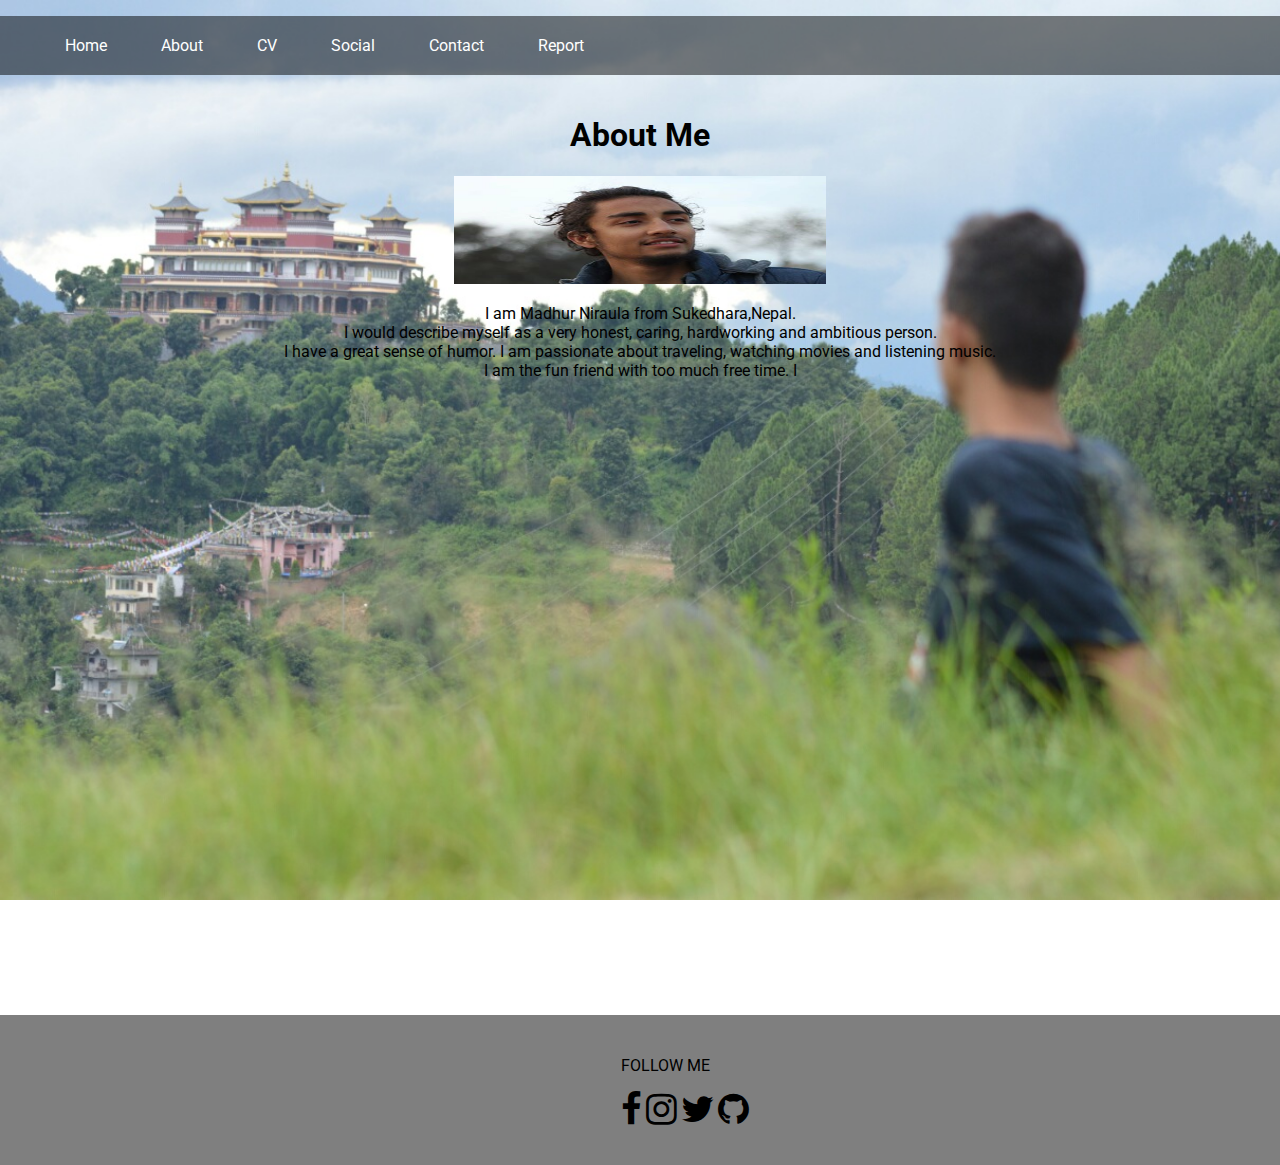
<file: about.html>
<!DOCTYPE html>
<html lang="en">
<head>
	<title>Welcome</title>
		<link rel="stylesheet" href="https://cdnjs.cloudflare.com/ajax/libs/font-awesome/4.7.0/css/font-awesome.min.css"><!--icon link for facebook icon ,instagram(Font Awesome icon)-->
	<link href="https://fonts.googleapis.com/icon?family=Material+Icons" rel="stylesheet"><!--menu icon link( google material icon)-->
	<link rel="stylesheet" type="text/css" href="style.css">
	<link href="https://fonts.googleapis.com/css?family=Roboto" rel="stylesheet">
	<meta name="viewport" content="width=device-width,initial-scale=1.0">
	<meta charset="utf-8">
</head>
<body>
	<nav>
		<div class="navbtn"> <img src="pp.jpg" alt="madhur"></div>
		<ul>
			<li><a href="index.html">Home</a></li>
			<li><a href="about.html">About</a></li>
			<li><a href="cv.html">CV</a></li>
			<li><a href="social.html">Social</a></li>
			<li><a href="contact.html">Contact</a></li>
			<li><a href="models_gp.html" target="_blank">Report </a></li>	
		</ul>

	</nav>
	<div class="aboutpage">
		<h1>
		About Me</h1>
		<div class="about_content">
			<img src="pp.jpg" alt="madhur">
			<p>I am Madhur Niraula from Sukedhara,Nepal.<br>
			I would describe myself as a very honest, caring, hardworking and ambitious person.<br>
			I have a great sense of humor. I am passionate about traveling, watching movies and listening music.<br>
			I am the fun friend with too much free time. I


            
			</p>
			
				
				</div>

	</div>





	
		<footer>
	<div class="follow">
		<p class="foot_txt">FOLLOW ME</p>
		<ul>
			<li class="fb"><a><i class="fa fa-facebook" style="font-size:36px;"></i></a></li>
			<li class="insta"><a><i class="fa fa-instagram" style="font-size:36px;"></i></a></li>
			<li class="twit"><a><i class="fa fa-twitter" style="font-size: 36px;"></i></a></li>
			<li class="git"><a><i class="fa fa-github" style="font-size: 36px;"></i></a></li>
		</ul>
	</div>
	</footer>

</body>
</html>
</file>
<file: style.css>
body{
 margin:0; 
 padding: 0;
 font-family: Roboto;
 background-image: url("image1.jpg");
 background-size: cover;
 background-attachment: fixed;
}


nav{
	
	width:100%;
	background-color: rgba(0,0,0,0.5);
}

nav ul li{
	list-style: none;
	display: inline-block;
	padding: 5px;
	border-radius: 5px;
	text-align: center;
}

nav ul li:hover{
	background: pink;

}

nav ul li a{
	margin:15px 20px;
	text-decoration: none;
	display: inline-block;
	color: white;
	justify-content: space-around;

}

.navbtn{
	width: 100%;	
	padding: 2px 5px;
	background: black;
	text-align: right;
	box-sizing: border-box;
	display: none;
	background-color: rgba(0,0,0,0.5);
}


.about_content img
{
	height:30%;
	 width:30%; 
}

.navbtn img{
	height:40px;
    width:40px;

}

.follow ul li{
display: inline-block;
}
ul li{
	list-style: none;
}
.foot_txt{
	text-align: center;
}
footer{
	height: 100px;
}


.homepage
{
height: 700px;
text-align: center;
}




.aboutpage
{
height: 900px;
text-align: center;
margin: 20px;
display: flex;
flex-direction: column;
}


.page
{
	height: 1000px;
text-align: center;
margin: 20px;



}






.homepad {
    padding: 9em 0 0 0;
}

.home_title {
    width: 50%;
    display: flex;
    flex-direction: column;
}

.img1 img {
	border-radius: 40%;
	height:50%;
	 width:40%; 

}




.cv_content
{   margin:  0px;
	display: flex;
	flex-direction: row;
	justify-content: space-between;
	flex-wrap: wrap;
	width: 100%;
	margin: 10px

}
.cv_right
{
	width: 500px;border-radius: 20px;
	margin: 20px;
	border:5px solid green;
}
.cv_up{
	border: 5px solid green;
	width: 500px; border-radius: 20px;
	height: 180px;
	margin: 20px;
}

.cv_left
{
	width: 500px;
	margin: 20px;
	border:5px solid green;border-radius: 20px;
}

.socialpage
{
	height: 1000px;
text-align: center;
margin: 20px;
}


.contactpage
{
	height: 1000px;
text-align: center;
margin: 20px;
}


textarea{
	width: 30%;
	height: 200px;

}





iframe{
	margin:20px;
}



footer{
	width:100%;
	background-color: rgba(0,0,0,0.5);
	
	padding: 25px;
	text-align: center;
}

.image12 img{
	width: 150px;
	height: 150px;
	border-radius: 50%; 

}
.image13 {
	padding-top: 200px;

}
.image12{
	display: flex;
	flex-direction: row;
	justify-content: space-between;
}
.space{
	padding-right: 20px;
}


.assignment{
	background-image: white;

}




@media screen and (max-width: 600px){
	.navbtn{
		display: block;
		width: 100%;
	}
 nav ul {flex-direction: column; width: 100%;}
 nav ul li{width: 100%; padding: 0px;margin-bottom: 1px;
   }
.homepage{flex-direction: column;
	width: 100%;
}


.cvpage
{
	display: flex;
	flex-direction: column;	
	justify-content: space-between;
	flex-wrap: wrap;
	margin: 0px;
	border: 5px solid green;

}
.socialpage{
	flex-direction: column;
}



.socialpage
{
	flex-direction: column;
	margin: 0px;
}

.contactpage
{
	flex-direction: column;
	margin: 0px;
}

.aboutpage
{
	flex-direction: column;
	margin: 0px;
}

.about_content img{
	border-radius: 50%


}


.about_content p
{
	font-size: 20px;
	color: white;
}

.photo img{
	border-radius: 50%;
}

.img1{
	width: 100%;
}


iframe{
	width: 80%;
}
</file>
